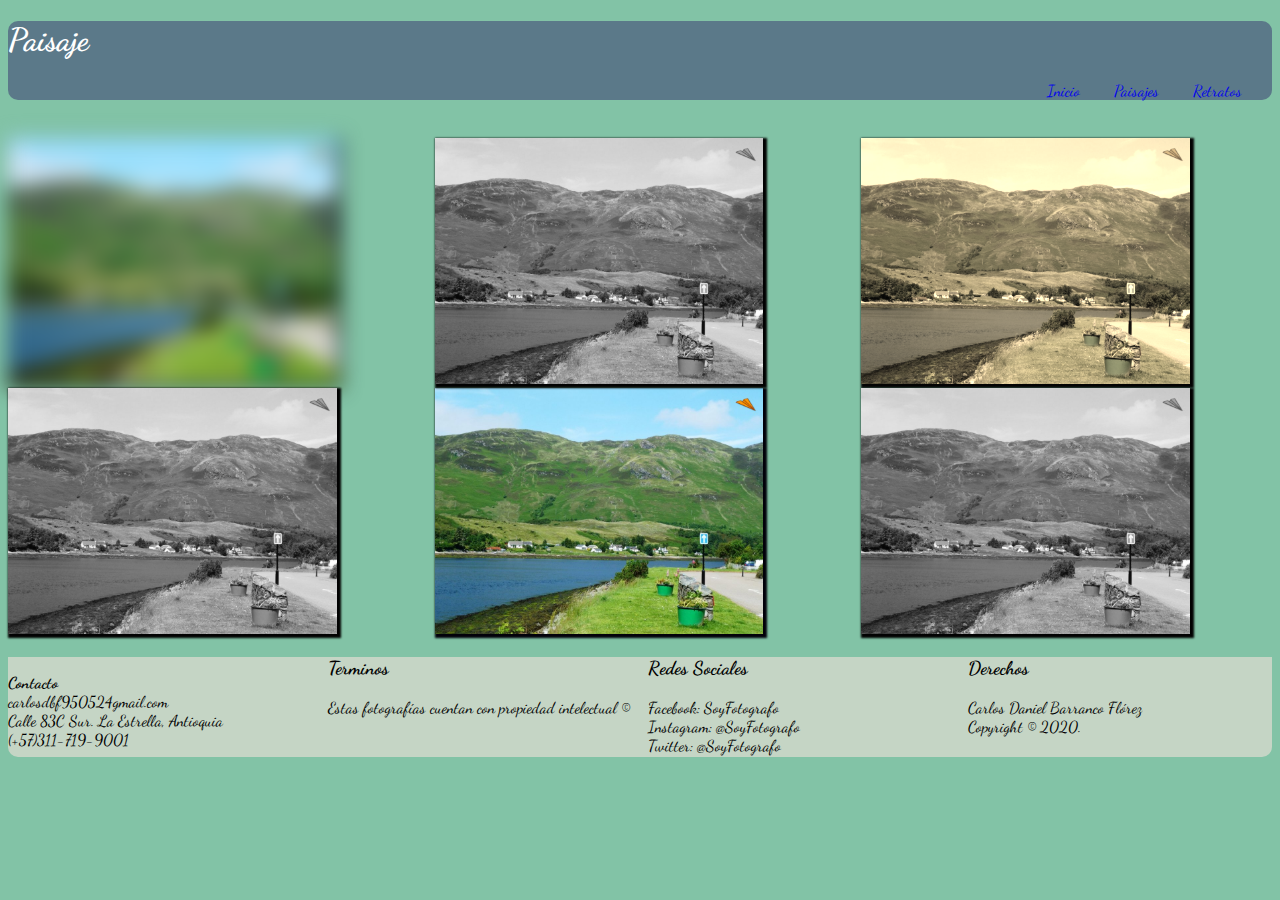
<file: pages/paisajes.html>
<!DOCTYPE html>
<html lang="en" dir="ltr">
  <head>
    <meta charset="utf-8">
    <meta name="viewport" content="width=device-width,user-scalable=no">
    <link rel="stylesheet" href="../css/estilos1.css">
    <link href="https://fonts.googleapis.com/css?family=Dancing+Script&display=swap" rel="stylesheet">
    <title>Paisaje</title>
  </head>
  <body>
    <header>
      <h1><strong>Paisaje</strong></h1>
    <nav id="menu">
        <a href="../index.html" title="Inicio">Inicio</a>
        <a href="../pages/paisajes.html" title="Paisajes">Paisajes</a>
        <a href="../pages/retratos.html" title="Retratos">Retratos</a>
    </nav>
    </header>
    <br>
    <br>
    <div class="galeria">
      <img src="../img/paisaje.jpg" alt="Efecto de Desenfoque" id="imagen1">
      <img src="../img/paisaje.jpg" alt="Escala de Grises" id="imagen4">
      <img src="../img/paisaje.jpg" alt="Efecto de Desenfoque" id="imagen2">
      <img src="../img/paisaje.jpg" alt="Imagen Original" id="imagen5">
      <img src="../img/paisaje.jpg" alt="Escala de Grises" id="imagen3">
      <img src="../img/paisaje.jpg" alt="Escala de Grises" id="imagen6">
    </div>
    <br>
    <footer>
      <div class="info">
       <p><strong>Contacto</strong> <br>
       carlosdbf950524gmail.com <br>
       Calle 83C Sur. La Estrella, Antioquia <br>
       (+57)311-719-9001</p>
     </div>
        <div class="terminos">
          <h3>Terminos</h3>
          <p>Estas fotografías cuentan con propiedad intelectual ©</p>
        </div>
        <div class="social">
          <h3>Redes Sociales</h3>
          <p>Facebook: SoyFotografo<br>
             Instagram: @SoyFotografo<br>
             Twitter: @SoyFotografo</p>
        </div>
        <div class="derechos">
          <h3>Derechos</h3>
          <p> Carlos Daniel Barranco Flórez <br>
          Copyright © 2020. </p>
        </div>
    </footer>
  </body>
</html>
</file>
<file: css/estilos1.css>
body{
  font-family: Dancing Script;
  background-color:#82c3a6;
}

#imagen1{
  filter: blur(10px);
  -webkit-filter: blur(10px);
}

#imagen2, #imagen4, #imagen6{
  filter: grayscale(100%);
  -webkit-filter: grayscale(100%);
}
#imagen3{
  filter:sepia(90%);
  -webkit-filter: sepia(90%);
}

img{
  box-shadow: 2px 2px 2px 2px #02010a;
}

@media (min-width:900px){
  header{
    text-align: right;
    border-radius: 10px 10px;
    background-color:#5b7989;
  }
  header > h1{
    text-align: left;
    color:white;
    text-shadow:2px #02010a;
  }
  #menu a{
    text-decoration: none;
    text-align: right;
    margin-right: 30px;
  }
  .galeria{
    column-count:3;
  }
  .galeria img{
    width:80%
  }
  footer{
   border-radius: 0px 0px 10px 10px;
   background-color: #C5d5c5;
   column-count: 4;
    }
  }
@media all and (max-width:900px){
  header{
    text-align: center;
    border-radius: 10px 10px;
    background-color:#5b7989;
  }
  header > h1{
    text-align: center;
    color:white;
    text-shadow:2px #02010a;
  }
  .galeria{
    column-count:1;
  }
  .galeria img{
    width:100%;
  }
  footer{
   border-radius: 0px 0px 10px 10px;
   background-color: #C5d5c5;
   column-count: 1;
    }

    #menu a{
      text-decoration: none;
      text-align: center;
      margin-right: 30px;
    }
}
header{
  animation-duration: 2s;
  animation-name: slidein;
}

  @keyframes slidein{
    from{
      margin-top: 150%;
    }
    to{
      margin-top: 5%;
    }
  }
</file>
